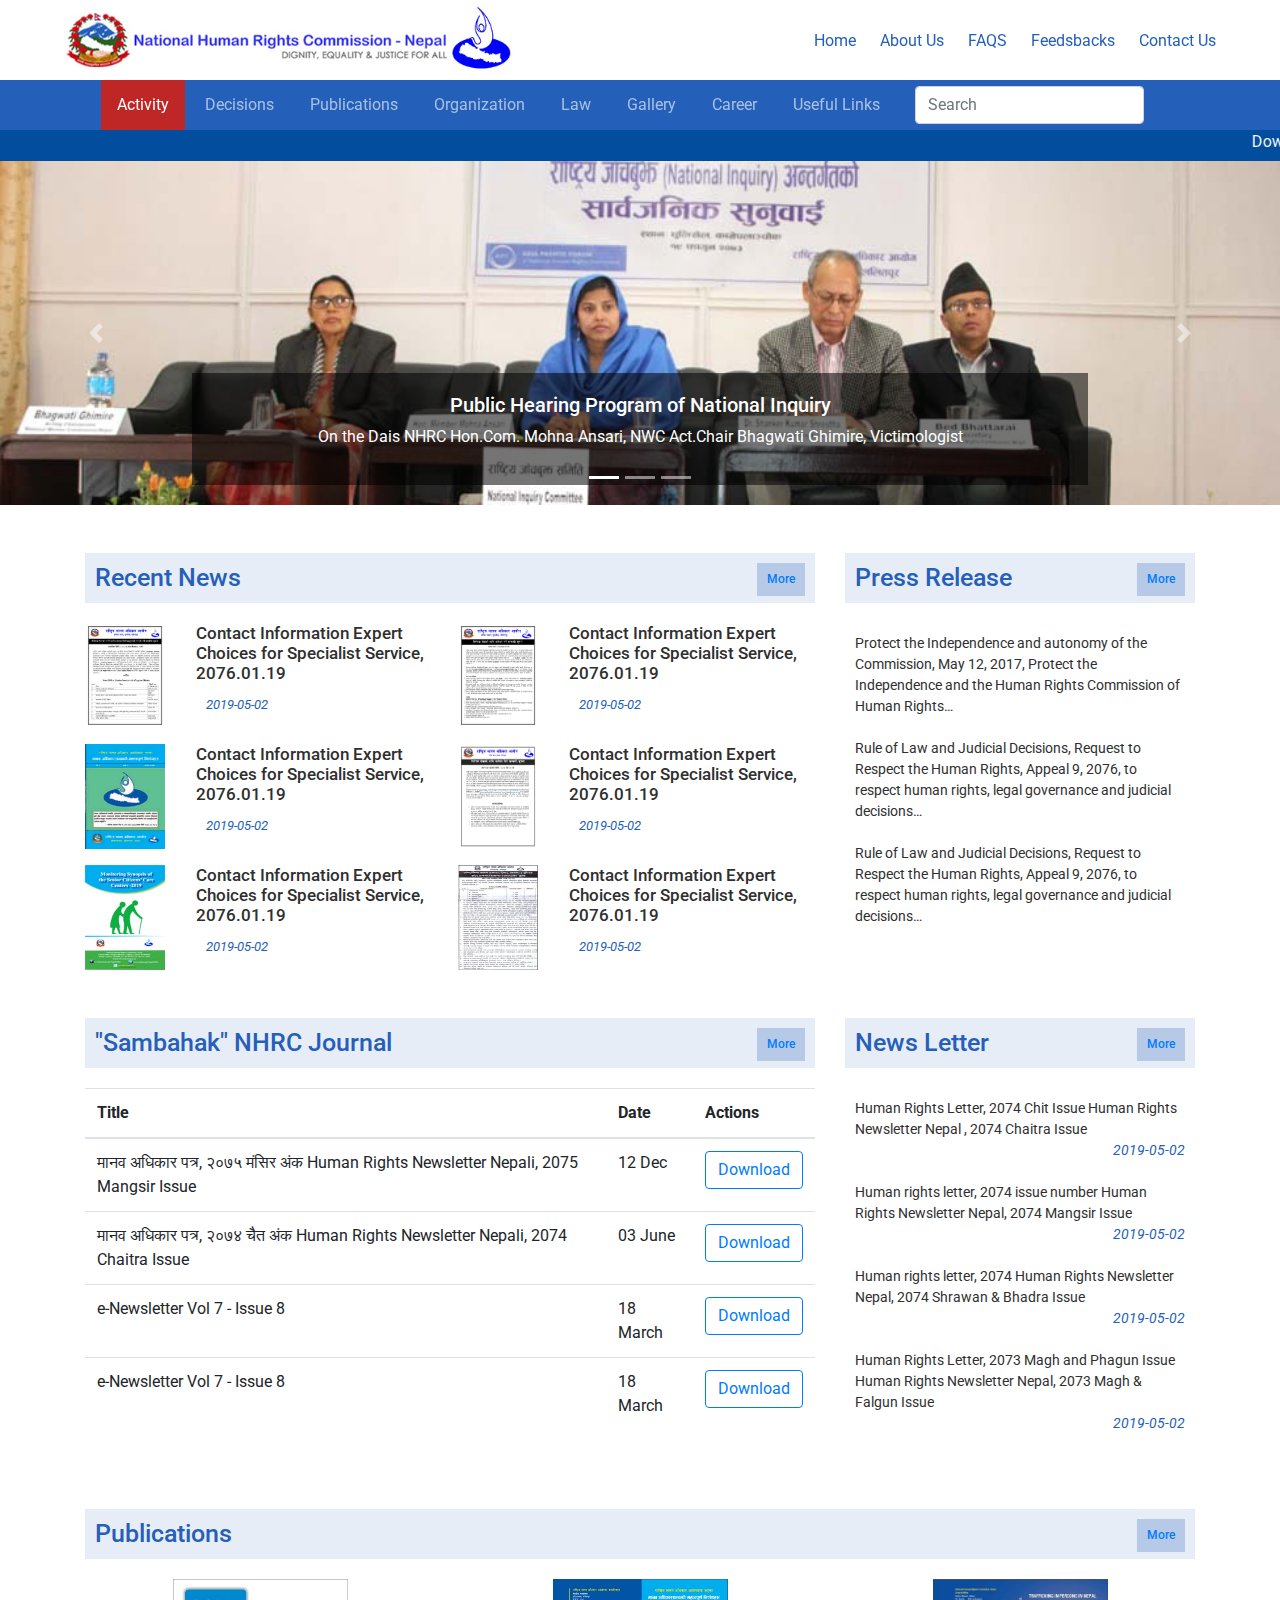
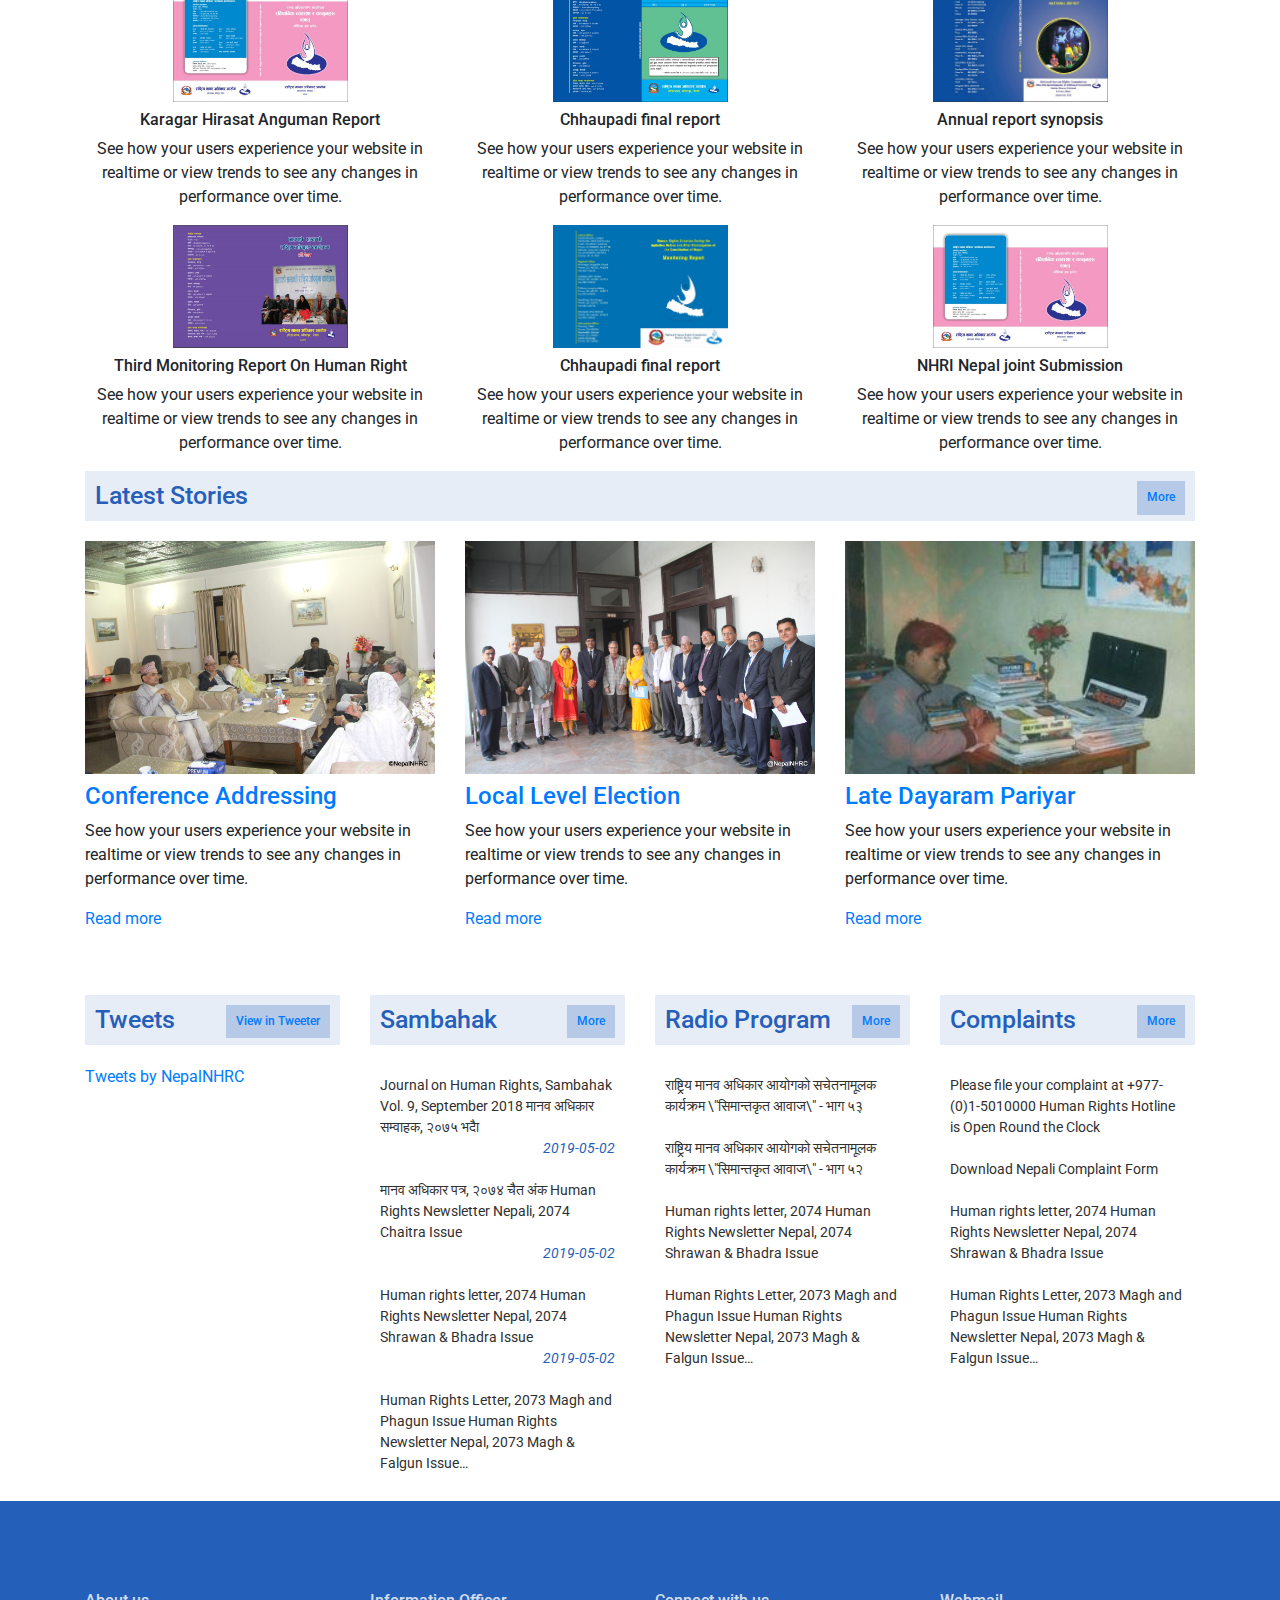
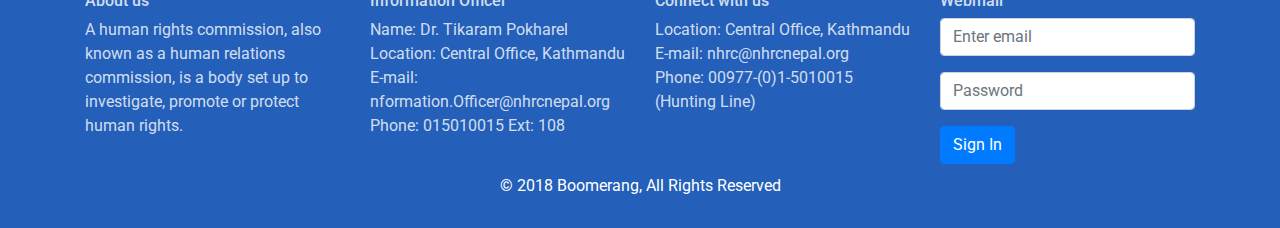
<file: GovProjectDesign/index.html>
<!doctype html>
<html lang="en">

<head>
  <!-- Required meta tags -->
  <meta charset="utf-8">
  <meta name="viewport" content="width=device-width, initial-scale=1, shrink-to-fit=no">

  <!-- Bootstrap CSS -->
  <link rel="stylesheet" href="https://stackpath.bootstrapcdn.com/bootstrap/4.3.1/css/bootstrap.min.css"
    integrity="sha384-ggOyR0iXCbMQv3Xipma34MD+dH/1fQ784/j6cY/iJTQUOhcWr7x9JvoRxT2MZw1T" crossorigin="anonymous">
  <!-- FontAwesome -->
  <link rel="stylesheet" href="https://use.fontawesome.com/releases/v5.8.1/css/all.css"
    integrity="sha384-50oBUHEmvpQ+1lW4y57PTFmhCaXp0ML5d60M1M7uH2+nqUivzIebhndOJK28anvf" crossorigin="anonymous">
  <!-- Fonts Google -->
  <link href="https://fonts.googleapis.com/css?family=Roboto:400,500,700" rel="stylesheet">
  <!-- Custom CSS -->
  <link rel="stylesheet" href="css/style.css">
  <!-- Responsive -->
  <link rel="stylesheet" href="css/responsive.css">

  <title>National Human Rights Commission</title>
</head>

<body>
  <header class="cd-auto-hide-header">
    <div class="logo"><a href="#0"><img src="img/logo.jpg" alt="Logo"></a></div>

    <nav class="cd-primary-nav">
      <a href="#cd-navigation" class="nav-trigger">
        <span>
          <em aria-hidden="true"></em>
          Menu
        </span>
      </a> <!-- .nav-trigger -->

      <ul id="cd-navigation">
        <li><a href="#0">Home</a></li>
        <li><a href="#0">About Us</a></li>
        <li><a href="#0">FAQS</a></li>
        <li><a href="#0">Feedsbacks</a></li>
        <li><a href="#0">Contact Us</a></li>
      </ul>
    </nav> <!-- .cd-primary-nav -->

    <nav class="cd-secondary-nav">
      <ul>
        <li><a class="active" href="#0">Activity</a></li>
        <li><a href="#0">Decisions</a></li>
        <li><a href="#0">Publications</a></li>
        <li><a href="#0">Organization</a></li>
        <li><a href="#0">Law</a></li>
        <li><a href="#0">Gallery</a></li>
        <li><a href="#0">Career</a></li>
        <li><a href="#0">Useful Links</a></li>
        <li>
          <div class="col-auto">
            <input type="text" class="form-control mb-2" placeholder="Search">
          </div>
        </li>
      </ul>
    </nav> <!-- .cd-secondary-nav -->
  </header> <!-- .cd-auto-hide-header -->

  <div class="main">
    <div class="news">
      <marquee behavior="scroll" direction="left" scrollamount="3" onmouseover="this.stop()" onmouseout="this.start()">
        <a href="#" target="__blank">Download Nepali Complaint Form</a> - <a href="#" target="__blank">Please file your
          complaint at +977-(0)1-5010000 Human Rights Hotline is Open Round the Clock</a> - </marquee>
    </div>
    <div class="bd-example">
      <div id="carouselExampleCaptions" class="carousel slide" data-ride="carousel">
        <ol class="carousel-indicators">
          <li data-target="#carouselExampleCaptions" data-slide-to="0" class="active"></li>
          <li data-target="#carouselExampleCaptions" data-slide-to="1"></li>
          <li data-target="#carouselExampleCaptions" data-slide-to="2"></li>
        </ol>
        <div class="carousel-inner">
          <div class="carousel-item active">
            <img src="img/1.jpg" class="d-block w-100" alt="...">
            <div class="carousel-caption d-none d-md-block">
              <h5>Public Hearing Program of National Inquiry</h5>
              <p> On the Dais NHRC Hon.Com. Mohna Ansari, NWC Act.Chair Bhagwati Ghimire, Victimologist </p>
            </div>
          </div>
          <div class="carousel-item">
            <img src="img/2.jpg" class="d-block w-100" alt="...">
            <div class="carousel-caption d-none d-md-block">
              <h5>The 69th International Human Rights Day Ceremony</h5>
              <p> On The Dais Human Rights National Magna Meet 2017 Coordinator Lily Thapa</p>
            </div>
          </div>
          <div class="carousel-item">
            <img src="img/3.jpg" class="d-block w-100" alt="...">
            <div class="carousel-caption d-none d-md-block">
              <h5>NepalNHRC Hon.Chair Anup Raj Sharma</h5>
              <p>Com. Prakash Osti, Hon.Com Sudip Pathak, Hon. Com. Mohna Ansari, Hon. Com. Govinda Sharma Paudyal,</p>
            </div>
          </div>
        </div>
        <a class="carousel-control-prev" href="#carouselExampleCaptions" role="button" data-slide="prev">
          <span class="carousel-control-prev-icon" aria-hidden="true"></span>
          <span class="sr-only">Previous</span>
        </a>
        <a class="carousel-control-next" href="#carouselExampleCaptions" role="button" data-slide="next">
          <span class="carousel-control-next-icon" aria-hidden="true"></span>
          <span class="sr-only">Next</span>
        </a>
      </div>
    </div>
    <section class="mt-5">
      <div class="container">
        <div class="row">
          <div class="col-lg-8 col-sm-12">
            <h2 class="title">Recent News <a href="#"><a href="#"><span class="float-right">More</span></a></a></h2>
            <div class="grid-two">
              <div class="recent-news">
                <div class="news-img">
                  <a href="#">
                    <img src="img/news1.jpg" alt="">
                  </a>
                </div>
                <div class="news-heading">
                  <a href="#">
                    <h3>Contact Information Expert Choices for Specialist Service, 2076.01.19</h3>
                    <i class="far fa-calendar-alt"><span>2019-05-02</span> </i>
                  </a>
                </div>

              </div>
              <div class="recent-news">
                <div class="news-img">
                  <a href="#">
                    <img src="img/news2.jpg" alt="">
                  </a>
                </div>
                <div class="news-heading">
                  <a href="#">
                    <h3>Contact Information Expert Choices for Specialist Service, 2076.01.19</h3>
                    <i class="far fa-calendar-alt"><span>2019-05-02</span> </i>
                  </a>
                </div>

              </div>
              <div class="recent-news">
                <div class="news-img">
                  <a href="#">
                    <img src="img/news3.jpg" alt="">
                  </a>
                </div>
                <div class="news-heading">
                  <a href="#">
                    <h3>Contact Information Expert Choices for Specialist Service, 2076.01.19</h3>
                    <i class="far fa-calendar-alt"><span>2019-05-02</span> </i>
                  </a>
                </div>

              </div>
              <div class="recent-news">
                <div class="news-img">
                  <a href="#">
                    <img src="img/news4.jpg" alt="">
                  </a>
                </div>
                <div class="news-heading">
                  <a href="#">
                    <h3>Contact Information Expert Choices for Specialist Service, 2076.01.19</h3>
                    <i class="far fa-calendar-alt"><span>2019-05-02</span> </i>
                  </a>
                </div>

              </div>
              <div class="recent-news">
                <div class="news-img">
                  <a href="#">
                    <img src="img/news5.jpg" alt="">
                  </a>
                </div>
                <div class="news-heading">
                  <a href="#">
                    <h3>Contact Information Expert Choices for Specialist Service, 2076.01.19</h3>
                    <i class="far fa-calendar-alt"><span>2019-05-02</span> </i>
                  </a>
                </div>

              </div>
              <div class="recent-news">
                <div class="news-img">
                  <a href="#">
                    <img src="img/news6.jpg" alt="">
                  </a>
                </div>
                <div class="news-heading">
                  <a href="#">
                    <h3>Contact Information Expert Choices for Specialist Service, 2076.01.19</h3>
                    <i class="far fa-calendar-alt"><span>2019-05-02</span> </i>
                  </a>
                </div>

              </div>
            </div>
          </div>
          <div class="col-lg-4 col-sm-12">
            <h2 class="title">Press Release <a href="#"><span class="float-right">More</span></a></h2>
            <div class="press-release">
              <ul>
                <li><a href="#" class="clearfix">Protect the Independence and autonomy of the Commission, May 12, 2017,
                    Protect the Independence and the Human Rights Commission of Human Rights <i
                      class="far fa-calendar-alt"><span>2019-05-02</span> </i></a></li>
                <li><a href="#" class="clearfix">Rule of Law and Judicial Decisions, Request to Respect the Human
                    Rights, Appeal 9, 2076, to respect human rights, legal governance and judicial decisions <i
                      class="far fa-calendar-alt"><span>2019-05-02</span> </i></a></li>
                <li><a href="#" class="clearfix">Rule of Law and Judicial Decisions, Request to Respect the Human
                    Rights, Appeal 9, 2076, to respect human rights, legal governance and judicial decisions <i
                      class="far fa-calendar-alt"><span>2019-05-02</span> </i></a></li>
              </ul>
            </div>

          </div>
        </div>
      </div>
    </section>

    <section class="mt-5">
      <div class="container">
        <div class="row">
          <div class="col-lg-8 col-sm-12">
            <h2 class="title">"Sambahak" NHRC Journal<a href="#"><span class="float-right">More</span></a></h2>
            <table class="table table-hover">
              <thead>
                <tr>
                  <th scope="col">Title</th>
                  <th scope="col">Date</th>
                  <th scope="col">Actions</th>
                </tr>
              </thead>
              <tbody>
                <tr>
                  <td>मानव अधिकार पत्र, २०७५ मंसिर अंक Human Rights Newsletter Nepali, 2075 Mangsir Issue</td>
                  <td>12 Dec</td>
                  <td><a class="btn btn-outline-primary" href="#">Download</a></td>
                </tr>
                <tr>
                  <!-- <th scope="row">2</th> -->
                  <td>मानव अधिकार पत्र, २०७४ चैत अंक Human Rights Newsletter Nepali, 2074 Chaitra Issue</td>
                  <td>03 June</td>
                  <td><a class="btn btn-outline-primary" href="#">Download</a></td>
                </tr>
                <tr>
                  <td>e-Newsletter Vol 7 - Issue 8</td>
                  <td>18 March</td>
                  <td><a class="btn btn-outline-primary" href="#">Download</a></td>
                </tr>
                <tr>
                  <td>e-Newsletter Vol 7 - Issue 8</td>
                  <td>18 March</td>
                  <td><a class="btn btn-outline-primary" href="#">Download</a></td>
                </tr>

              </tbody>
            </table>
          </div>
          <div class="col-lg-4 col-sm-12">
            <h2 class="title">News Letter <a href="#"><span class="float-right">More</span></a></h2>
            <div class="press-release">
              <ul>
                <li><a href="#" class="clearfix">Human Rights Letter, 2074 Chit Issue Human Rights Newsletter Nepal ,
                    2074 Chaitra Issue <i class="far fa-calendar-alt"><span>2019-05-02</span> </i></a></li>
                <li><a href="#" class="clearfix">Human rights letter, 2074 issue number Human Rights Newsletter Nepal,
                    2074 Mangsir Issue <i class="far fa-calendar-alt"><span>2019-05-02</span> </i></a></li>
                <li><a href="#" class="clearfix">Human rights letter, 2074 Human Rights Newsletter Nepal, 2074 Shrawan &
                    Bhadra Issue <i class="far fa-calendar-alt"><span>2019-05-02</span> </i></a></li>
                <li><a href="#" class="clearfix">Human Rights Letter, 2073 Magh and Phagun Issue Human Rights Newsletter
                    Nepal, 2073 Magh & Falgun Issue <i class="far fa-calendar-alt"><span>2019-05-02</span> </i></a></li>
              </ul>
            </div>

          </div>
        </div>
      </div>
    </section>


    <section class="module mt-5">
      <div class="container">
        <h2 class="title">Publications<a href="#"><span class="float-right">More</span></a></h2>
        <div class="row">
          <div class="col-lg-4 col-md-6">
            <div class="icon-box text-center">
              <div class="icon-box-image"><img class="w-50" src="img/p1.JPG" /></div>
              <div class="icon-box-title mt-2">
                <h6>Karagar Hirasat Anguman Report</h6>
              </div>
              <div class="icon-box-content">
                <p>See how your users experience your website in realtime or view trends to see any changes in
                  performance over time.</p>
              </div>
            </div>
          </div>
          <div class="col-lg-4 col-md-6">
            <div class="icon-box text-center">
              <div class="icon-box-image"><img class="w-50" src="img/p2.JPG" /></div>
              <div class="icon-box-title mt-2">
                <h6>Chhaupadi final report</h6>
              </div>
              <div class="icon-box-content">
                <p>See how your users experience your website in realtime or view trends to see any changes in
                  performance over time.</p>
              </div>
            </div>
          </div>
          <div class="col-lg-4 col-md-6">
            <div class="icon-box text-center">
              <div class="icon-box-image"><img class="w-50" src="img/p3.JPG" /></div>
              <div class="icon-box-title mt-2">
                <h6>Annual report synopsis</h6>
              </div>
              <div class="icon-box-content">
                <p>See how your users experience your website in realtime or view trends to see any changes in
                  performance over time.</p>
              </div>
            </div>
          </div>
          <div class="col-lg-4 col-md-6">
            <div class="icon-box text-center">
              <div class="icon-box-image"><img class="w-50" src="img/p4.JPG" /></div>
              <div class="icon-box-title mt-2">
                <h6>Third Monitoring Report On Human Right</h6>
              </div>
              <div class="icon-box-content">
                <p>See how your users experience your website in realtime or view trends to see any changes in
                  performance over time.</p>
              </div>
            </div>
          </div>
          <div class="col-lg-4 col-md-6">
            <div class="icon-box text-center">
              <div class="icon-box-image"><img class="w-50" src="img/p5.JPG" /></div>
              <div class="icon-box-title mt-2">
                <h6>Chhaupadi final report</h6>
              </div>
              <div class="icon-box-content">
                <p>See how your users experience your website in realtime or view trends to see any changes in
                  performance over time.</p>
              </div>
            </div>
          </div>
          <div class="col-lg-4 col-md-6">
            <div class="icon-box text-center">
              <div class="icon-box-image"><img class="w-50" src="img/p1.JPG" /></div>
              <div class="icon-box-title mt-2">
                <h6>NHRI Nepal joint Submission</h6>
              </div>
              <div class="icon-box-content">
                <p>See how your users experience your website in realtime or view trends to see any changes in
                  performance over time.</p>
              </div>
            </div>
          </div>
        </div>
      </div>
    </section>

    <section class="module">
      <div class="container">
        <h2 class="title">Latest Stories<a href="#"><span class="float-right">More</span></a></h2>
        <div class="row">
          <div class="col-lg-4 col-sm-12">
            <!-- Post-->
            <article class="post">
              <div class="post-preview"><a href="#"><img src="img/i1.jpg" class="w-100" alt=""></a></div>
              <div class="post-wrapper">
                <div class="post-header mt-2">
                  <h4><a href="blog-single.html">Conference Addressing</a></h4>
                </div>
                <div class="post-content">
                  <p>See how your users experience your website in realtime or view trends to see any changes in
                    performance over time.</p>
                  <p><a href="#">Read more</a></p>
                </div>
              </div>
            </article>
            <!-- Post end-->
          </div>
          <div class="col-lg-4 col-sm-12">
            <!-- Post-->
            <article class="post">
              <div class="post-preview"><a href="#"><img src="img/i2.jpg" class="w-100" alt=""></a></div>
              <div class="post-wrapper">
                <div class="post-header mt-2">
                  <h4><a href="blog-single.html">Local Level Election</a></h4>
                </div>
                <div class="post-content">
                  <p>See how your users experience your website in realtime or view trends to see any changes in
                    performance over time.</p>
                  <p><a href="#">Read more</a></p>
                </div>
              </div>
            </article>
            <!-- Post end-->
          </div>
          <div class="col-lg-4 col-sm-12">
            <!-- Post-->
            <article class="post">
              <div class="post-preview"><a href="#"><img src="img/i3.jpg" class="w-100" alt=""></a></div>
              <div class="post-wrapper">
                <div class="post-header mt-2">
                  <h4><a href="blog-single.html">Late Dayaram Pariyar</a></h4>
                </div>
                <div class="post-content">
                  <p>See how your users experience your website in realtime or view trends to see any changes in
                    performance over time.</p>
                  <p><a href="#">Read more</a></p>
                </div>
              </div>
            </article>
            <!-- Post end-->
          </div>
        </div>
      </div>
    </section>
    <section class="mt-5">
      <div class="container">
        <div class="row">
          <div class="col-lg-3 col-md-6 col-sm-12">
            <h2 class="title">Tweets <a href="#"><span class="float-right">View in Tweeter</span></a></h2>
            <div class="tweets">
              <a class="twitter-timeline" data-width="255" data-height="400" data-theme="light"
                href="https://twitter.com/NepalNHRC?ref_src=twsrc%5Etfw">Tweets by NepalNHRC</a>
              <script async src="https://platform.twitter.com/widgets.js" charset="utf-8"></script>
            </div>

          </div>
          <div class="col-lg-3 col-md-6 col-sm-12">
            <h2 class="title">Sambahak <a href="#"><span class="float-right">More</span></a></h2>
            <div class="press-release">
              <ul>
                <li><a href="#" class="clearfix">Journal on Human Rights, Sambahak Vol. 9, September 2018 मानव अधिकार
                    सम्वाहक, २०७५ भदाै <i class="far fa-calendar-alt"><span>2019-05-02</span> </i></a></li>
                <li><a href="#" class="clearfix">मानव अधिकार पत्र, २०७४ चैत अंक Human Rights Newsletter Nepali, 2074
                    Chaitra Issue <i class="far fa-calendar-alt"><span>2019-05-02</span> </i></a></li>
                <li><a href="#" class="clearfix">Human rights letter, 2074 Human Rights Newsletter Nepal, 2074 Shrawan &
                    Bhadra Issue <i class="far fa-calendar-alt"><span>2019-05-02</span> </i></a></li>
                <li><a href="#" class="clearfix">Human Rights Letter, 2073 Magh and Phagun Issue Human Rights Newsletter
                    Nepal, 2073 Magh & Falgun Issue <i class="far fa-calendar-alt"><span>2019-05-02</span> </i></a></li>
              </ul>
            </div>

          </div>
          <div class="col-lg-3 col-md-6 col-sm-12">
            <h2 class="title">Radio Program<a href="#"><span class="float-right">More</span></a></h2>
            <div class="press-release">
              <ul>
                <li><a href="#" class="clearfix">राष्ट्रिय मानव अधिकार आयोगको सचेतनामूलक कार्यक्रम \"सिमान्तकृत आवाज\" -
                    भाग ५३ </a></li>
                <li><a href="#" class="clearfix">राष्ट्रिय मानव अधिकार आयोगको सचेतनामूलक कार्यक्रम \"सिमान्तकृत आवाज\" -
                    भाग ५२ </a></li>
                <li><a href="#" class="clearfix">Human rights letter, 2074 Human Rights Newsletter Nepal, 2074 Shrawan &
                    Bhadra Issue </a></li>
                <li><a href="#" class="clearfix">Human Rights Letter, 2073 Magh and Phagun Issue Human Rights Newsletter
                    Nepal, 2073 Magh & Falgun Issue </a></li>
              </ul>
            </div>
          </div>
          <div class="col-lg-3 col-md-6 col-sm-12">
            <h2 class="title">Complaints <a href="#"><span class="float-right">More</span></a></h2>
            <div class="press-release">
              <ul>
                <li><a href="#" class="clearfix">Please file your complaint at +977-(0)1-5010000 Human Rights Hotline is
                    Open Round the Clock </a></li>
                <li><a href="#" class="clearfix">Download Nepali Complaint Form </a></li>
                <li><a href="#" class="clearfix">Human rights letter, 2074 Human Rights Newsletter Nepal, 2074 Shrawan &
                    Bhadra Issue </a></li>
                <li><a href="#" class="clearfix">Human Rights Letter, 2073 Magh and Phagun Issue Human Rights Newsletter
                    Nepal, 2073 Magh & Falgun Issue </a></li>
              </ul>

            </div>
          </div>
        </div>
    </section>
  </div>
  <footer class="footer">
    <div class="footer-widgets">
      <div class="container">
        <div class="row">
          <div class="col-lg-3 col-md-6 col-sm-12">
            <!-- Text widget-->
            <aside class="widget widget-text">
              <div class="widget-title">
                <h6>About us</h6>
              </div>
              <div class="textwidget">
                <p>A human rights commission, also known as a human relations commission, is a body set up to
                  investigate, promote or protect human rights.
                </p>

              </div>
            </aside>
          </div>
          <div class="col-lg-3 col-md-6 col-sm-12">
            <!-- Recent entries widget-->
            <aside class="widget widget-recent-entries">
              <div class="widget-title">
                <h6>Information Officer</h6>
              </div>
              <p>
                Name: Dr. Tikaram Pokharel
                Location: Central Office, Kathmandu<br>
                E-mail: nformation.Officer@nhrcnepal.org<br>
                Phone: 015010015 Ext: 108<br>
              </p>
            </aside>
          </div>
          <div class="col-lg-3 col-md-6 col-sm-12">
            <!-- Text widget-->
            <aside class="widget widget-text">
              <div class="widget-title">
                <h6>Connect with us</h6>
              </div>
              <div class="textwidget">
                <p>
                  Location: Central Office, Kathmandu<br>
                  E-mail: nhrc@nhrcnepal.org<br>
                  Phone: 00977-(0)1-5010015 (Hunting Line)<br>
                </p>
                <ul class="social-icons">
                  <li><a href="#"><i class="fab fa-twitter"></i></a></li>
                  <li><a href="#"><i class="fab fa-instagram"></i></a></li>
                  <li><a href="#"><i class="fab fa-facebook-f"></i></a></li>
                  <li><a href="#"><i class="fab fa-pinterest-p"></i></a></li>
                </ul>
              </div>
            </aside>
          </div>
          <div class="col-lg-3 col-md-6 col-sm-12">
            <!-- Recent works-->
            <aside class="widget widget-recent-works">
              <div class="widget-title">
                <h6>Webmail</h6>
              </div>
              <form>
                <div class="form-group">
                  <input type="email" class="form-control" id="exampleInputEmail1" aria-describedby="emailHelp"
                    placeholder="Enter email">
                </div>
                <div class="form-group">
                  <input type="password" class="form-control" id="exampleInputPassword1" placeholder="Password">
                </div>

                <button type="submit" class="btn btn-primary">Sign In</button>
              </form>
            </aside>
          </div>
        </div>
      </div>
    </div>
    <div class="footer-bar">
      <div class="container">
        <div class="row">
          <div class="col-md-12 text-center">
            <div class="copyright">
              <p>© 2018 Boomerang, All Rights Reserved</p>
            </div>
          </div>
        </div>
      </div>
    </div>
  </footer>

  <!-- jQuery , Bootstrap JS -->
  <script src="https://code.jquery.com/jquery-3.3.1.slim.min.js"
    integrity="sha384-q8i/X+965DzO0rT7abK41JStQIAqVgRVzpbzo5smXKp4YfRvH+8abtTE1Pi6jizo"
    crossorigin="anonymous"></script>
  <script src="https://stackpath.bootstrapcdn.com/bootstrap/4.3.1/js/bootstrap.min.js"
    integrity="sha384-JjSmVgyd0p3pXB1rRibZUAYoIIy6OrQ6VrjIEaFf/nJGzIxFDsf4x0xIM+B07jRM"
    crossorigin="anonymous"></script>
  <!-- Resource jQuery -->
  <script src="js/script.js"></script>

</html>
</file>
<file: GovProjectDesign/css/style.css>
body {
  font-family: "Roboto", sans-serif;
}
a:hover {
  text-decoration: none;
}
.main {
  padding-top: 130px;
}
.cd-auto-hide-header {
  position: fixed;
  z-index: 2;
  top: 0;
  left: 0;
  width: 100%;
  height: 60px;
  background-color: #ffffff;
  /* Force Hardware Acceleration */
  -webkit-transform: translateZ(0);
  transform: translateZ(0);
  will-change: transform;
  -webkit-transition: -webkit-transform 0.5s;
  transition: -webkit-transform 0.5s;
  transition: transform 0.5s;
  transition: transform 0.5s, -webkit-transform 0.5s;
}
.cd-auto-hide-header::after {
  clear: both;
  content: "";
  display: block;
}
.cd-auto-hide-header.is-hidden {
  -webkit-transform: translateY(-100%);
  -ms-transform: translateY(-100%);
  transform: translateY(-100%);
}

.cd-auto-hide-header .logo,
.cd-auto-hide-header .nav-trigger {
  position: absolute;
  top: 50%;
  bottom: auto;
  -webkit-transform: translateY(-50%);
  -ms-transform: translateY(-50%);
  transform: translateY(-50%);
}

.cd-auto-hide-header .logo {
  left: 5%;
}
.cd-auto-hide-header .logo a,
.cd-auto-hide-header .logo img {
  display: block;
  width: 87%;
}

.cd-auto-hide-header .nav-trigger {
  /* vertically align its content */
  display: table;
  height: 100%;
  padding: 0 1em;
  font-size: 1.2rem;
  text-transform: uppercase;
  color: #bf2727;
  font-weight: bold;
  right: 0;
  border-left: 1px solid #f2f2f2;
}
.cd-auto-hide-header .nav-trigger span {
  /* vertically align inside parent element */
  display: table-cell;
  vertical-align: middle;
}
.cd-auto-hide-header .nav-trigger em,
.cd-auto-hide-header .nav-trigger em::after,
.cd-auto-hide-header .nav-trigger em::before {
  /* this is the menu icon */
  display: block;
  position: relative;
  height: 2px;
  width: 22px;
  background-color: #bf2727;
  -webkit-backface-visibility: hidden;
  backface-visibility: hidden;
}
.cd-auto-hide-header .nav-trigger em {
  /* this is the menu central line */
  margin: 6px auto 14px;
  -webkit-transition: background-color 0.2s;
  transition: background-color 0.2s;
}
.cd-auto-hide-header .nav-trigger em::before,
.cd-auto-hide-header .nav-trigger em::after {
  position: absolute;
  content: "";
  left: 0;
  -webkit-transition: -webkit-transform 0.2s;
  transition: -webkit-transform 0.2s;
  transition: transform 0.2s;
  transition: transform 0.2s, -webkit-transform 0.2s;
}
.cd-auto-hide-header .nav-trigger em::before {
  /* this is the menu icon top line */
  -webkit-transform: translateY(-6px);
  -ms-transform: translateY(-6px);
  transform: translateY(-6px);
}
.cd-auto-hide-header .nav-trigger em::after {
  /* this is the menu icon bottom line */
  -webkit-transform: translateY(6px);
  -ms-transform: translateY(6px);
  transform: translateY(6px);
}

.cd-auto-hide-header.nav-open .nav-trigger em {
  /* transform menu icon into a 'X' icon */
  background-color: rgba(255, 255, 255, 0);
}
.cd-auto-hide-header.nav-open .nav-trigger em::before {
  /* rotate top line */
  -webkit-transform: rotate(-45deg);
  -ms-transform: rotate(-45deg);
  transform: rotate(-45deg);
}
.cd-auto-hide-header.nav-open .nav-trigger em::after {
  /* rotate bottom line */
  -webkit-transform: rotate(45deg);
  -ms-transform: rotate(45deg);
  transform: rotate(45deg);
}

.cd-primary-nav {
  float: right;
  height: 100%;
  padding-right: 5%;
}
.cd-primary-nav > ul {
  position: absolute;
  z-index: 2;
  top: 60px;
  left: 0;
  width: 100%;
  background-color: #ffffff;
  display: none;
  box-shadow: 0 14px 20px rgba(0, 0, 0, 0.2);
}
.cd-primary-nav > ul a {
  /* target primary-nav links */
  display: block;
  height: 50px;
  line-height: 50px;
  padding-left: 5%;
  color: #245fb9;
  border-top: 1px solid #f2f2f2;
}
.cd-primary-nav > ul a:hover,
.cd-primary-nav > ul a.active {
  color: #bf2727;
}

.nav-open .cd-primary-nav ul,
.cd-primary-nav ul:target {
  /* 
  	show primary nav - mobile only 
  	:target is used to show navigation on no-js devices
  */
  display: block;
  list-style-type: none;
  padding: 0px;
}

.cd-secondary-nav {
  position: relative;
  z-index: 1;
  clear: both;
  width: 100%;
  height: 50px;
  background-color: #245fb9;
  /* Force Hardware Acceleration */
  -webkit-transform: translateZ(0);
  transform: translateZ(0);
  will-change: transform;
  -webkit-transition: -webkit-transform 0.5s;
  transition: -webkit-transform 0.5s;
  transition: transform 0.5s;
  transition: transform 0.5s, -webkit-transform 0.5s;
}

.cd-secondary-nav ul,
.cd-secondary-nav li,
.cd-secondary-nav a {
  height: 100%;
}
.cd-secondary-nav ul {
  /* enables a flex context for all its direct children */
  display: -webkit-box;
  display: -webkit-flex;
  display: -ms-flexbox;
  display: flex;
  padding: 0 5%;
  -webkit-overflow-scrolling: touch;
}
.cd-secondary-nav ul::after {
  clear: both;
  content: "";
  display: block;
}
.cd-secondary-nav li {
  display: inline-block;
  float: left;
  /* do not shrink - elements float on the right of the element */
  -webkit-flex-shrink: 0;
  -ms-flex-negative: 0;
  flex-shrink: 0;
}
.cd-secondary-nav li:last-of-type {
  padding-right: 20px;
}
.cd-secondary-nav a {
  display: block;
  color: #ffffff;
  opacity: 0.6;
  line-height: 50px;
  padding: 0 1em;
}
.cd-secondary-nav a:hover,
.cd-secondary-nav a.active {
  opacity: 1;
}

/* Carousel Custom */
.carousel-caption {
  background: #0000008a;
  z-index: 0;
}

/* News Marquee */
h2.title {
  font-size: 25px;
  margin-bottom: 20px;
  color: #265fb9;
  background: #245fb91c;
  padding: 10px;
}
h2.title span {
  font-size: 12px;
  line-height: 2.8;
  background: #245fb940;
  padding: 0px 10px;
}
.news {
  background: #024d9e;
  color: #fff;
}

.news a {
  color: #fff;
}

/* Recent News */
.grid-two {
  display: grid;
  grid-template-columns: repeat(2, 1fr);
  grid-gap: 1em;
}

.recent-news {
  display: flex;
  gap: 1em;
}
.recent-news:hover .news-heading a h3 {
  color: #245fb9;
  transition: all 0.5s ease-in-out;
}
.news-img img {
  width: 80px;
  height: 105px;
}

.news-heading h3 {
  font-size: 17px;
  color: #2f2f2f;
  overflow: hidden;
  text-overflow: ellipsis;
  display: -webkit-box;
  -webkit-line-clamp: 3;
  -webkit-box-orient: vertical;
}

.news-img {
  margin-right: 15px;
}
.news-heading i span {
  margin-left: 10px;
}

.news-heading i {
  color: #245fb9;
  font-size: 13px;
}
/* Press */
.press-release ul li {
  padding: 10px;
  border-bottom: 1px solid #ffffff;
  font-size: 14px;
  transition: all 0.5s ease-in-out;
}
.press-release ul li:hover {
  background: #e7edf7;
  transition: all 0.5s ease-in-out;
}
.press-release ul li a {
  color: #2f2f2f;
  overflow: hidden;
  text-overflow: ellipsis;
  display: -webkit-box;
  -webkit-line-clamp: 4;
  -webkit-box-orient: vertical;
}
.press-release ul {
  list-style: none;
  padding: 0px;
}

.press-release ul li a i {
  display: block;
  color: #245fb9;
  text-align: right;
}
.press-release ul li a span {
  margin-left: 5px;
}
.icon-box:hover .icon-box-title h6 {
  color: #245fb9;
}
.icon-box-image img {
  width: 175px;
  height: 123px;
}
.post-preview img {
  width: 100%;
  height: 233px;
  object-fit: cover;
}
/* Footer */
footer {
  background: #245fb9;
  padding: 90px 0 30px;
}
.social-icons {
  list-style: none;
  padding: 0;
  margin: 0;
}

.social-icons > li {
  display: inline-block;
  margin: 0 20px 0 0;
}

.social-icons > li > a {
  font-size: 0.8125rem;
  color: #96bffd;
}

.social-icons > li > a:hover,
.social-icons > li > a:focus {
  color: #ffffff;
}

.social-icons.text-center > li {
  margin: 0 10px 0 10px;
}

.social-icons.text-right > li {
  margin: 0 0 0 20px;
}

.widget-title {
  color: rgba(255, 255, 255, 0.8);
}

.textwidget p,
.widget p {
  color: rgba(255, 255, 255, 0.8);
}
.table-hover tbody tr:hover {
  background-color: #e7edf7;
}
.copyright p {
  color: #fff;
  margin: 10px 0 0;
}
</file>
<file: GovProjectDesign/css/responsive.css>
@media only screen and (min-width: 1024px) {
  .cd-auto-hide-header {
    height: 80px;
  }
  .cd-auto-hide-header .nav-trigger {
    display: none;
  }
  .cd-primary-nav {
    /* vertically align its content */
    display: table;
  }
  .cd-primary-nav > ul {
    /* vertically align inside parent element */
    display: table-cell;
    vertical-align: middle;
    /* reset mobile style */
    position: relative;
    width: auto;
    top: 0;
    padding: 0;
    background-color: transparent;
    box-shadow: none;
  }
  .cd-primary-nav > ul::after {
    clear: both;
    content: "";
    display: block;
  }
  .cd-primary-nav > ul li {
    display: inline-block;
    float: left;
    margin-right: 1.5em;
  }
  .cd-primary-nav > ul li:last-of-type {
    margin-right: 0;
  }
  .cd-primary-nav > ul a {
    /* reset mobile style */
    height: auto;
    line-height: normal;
    padding: 0;
    border: none;
  }
  .nav-open .cd-primary-nav ul,
  .cd-primary-nav ul:target {
    display: table-cell;
  }
  .cd-secondary-nav {
    height: 50px;
    overflow: visible;
  }
  .cd-secondary-nav ul {
    /* reset mobile style */
    display: block;
    text-align: center;
    margin-bottom: 0px;
  }
  .cd-secondary-nav li {
    /* reset mobile style */
    float: none;
    -webkit-flex-shrink: 1;
    -ms-flex-negative: 1;
    flex-shrink: 1;
  }
  .cd-secondary-nav a {
    line-height: 50px;
  }
  .cd-secondary-nav a.active {
    background: #bf2727;
  }
}
</file>
